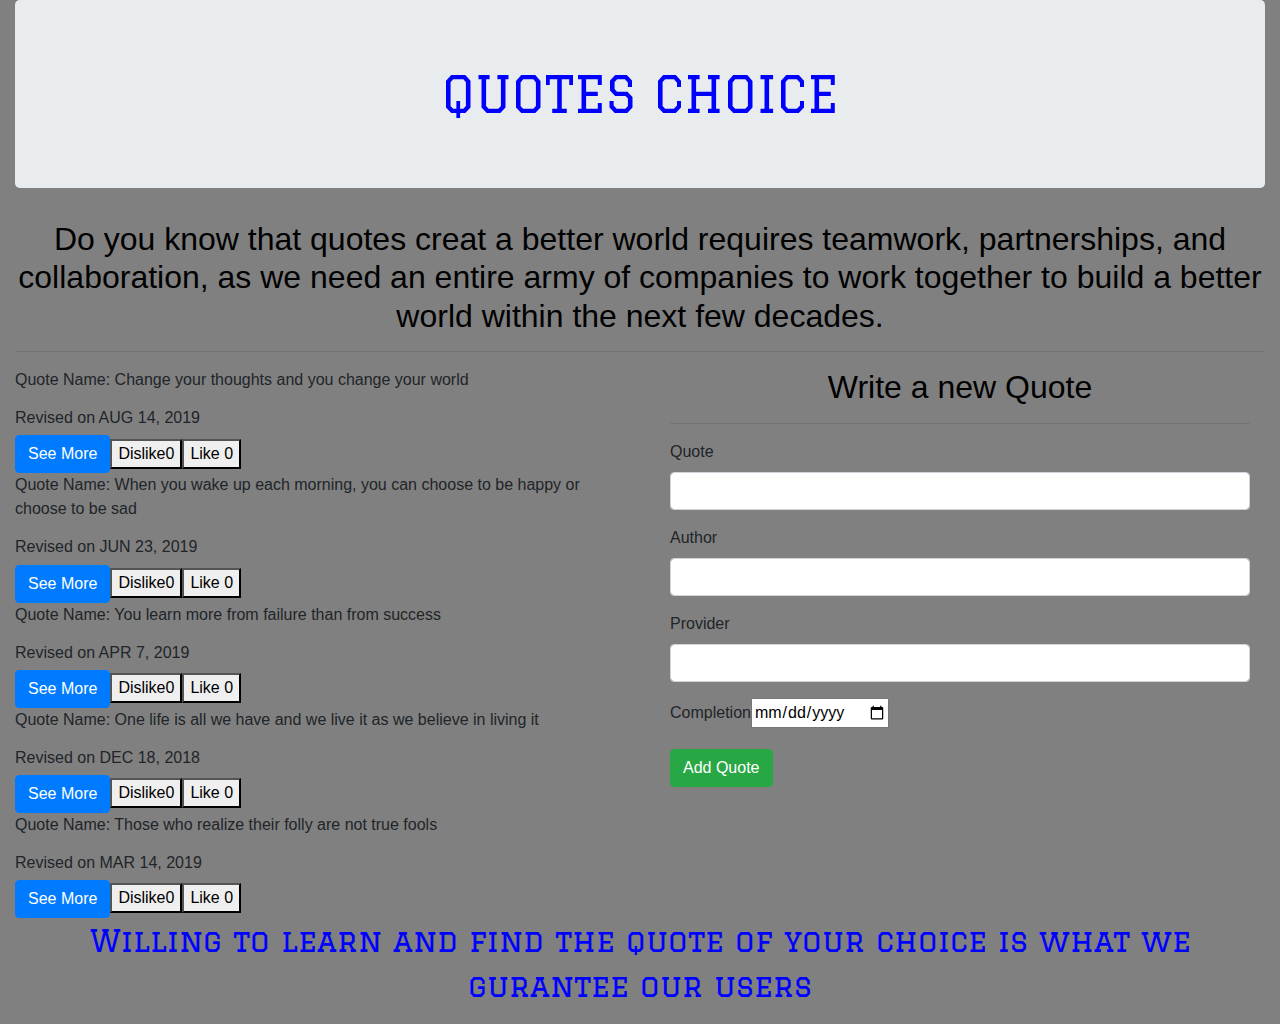
<file: index.html>
<!doctype html>
<html lang="en">
<head>
  <meta charset="utf-8">
  <title>Quotes</title>
  <base href="https://Maxwel5.github.io/my-Quotes/">
  <meta name="viewport" content="width=device-width, initial-scale=1">
  <link rel="stylesheet" href="https://stackpath.bootstrapcdn.com/bootstrap/4.3.1/css/bootstrap.min.css" integrity="sha384-ggOyR0iXCbMQv3Xipma34MD+dH/1fQ784/j6cY/iJTQUOhcWr7x9JvoRxT2MZw1T" crossorigin="anonymous">
  <link rel="icon" type="image/x-icon" href="favicon.ico">
  <link href="https://fonts.googleapis.com/css?family=Graduate&display=swap" rel="stylesheet">
<link rel="stylesheet" href="styles.42e1f79278366e976dff.css"></head>
<body>
  <app-root></app-root>
  
<script src="runtime-es2015.5bc68c0dd8cf137fbe82.js" type="module"></script><script src="polyfills-es2015.5cb1e996b2a376ba4548.js" type="module"></script><script src="runtime-es5.ee0aae13fb762b150814.js" nomodule defer></script><script src="polyfills-es5.f2cb7085da8422a86399.js" nomodule defer></script><script src="main-es2015.f86ebf52813ec59bacf8.js" type="module"></script><script src="main-es5.13995e655fdaf10c6e7d.js" nomodule defer></script></body>
</html>
</file>
<file: styles.42e1f79278366e976dff.css>
body{background-color:grey}h1{font-family:Graduate,cursive;font-size:50px;color:#00f}h2{text-align:center;color:#000}#final{font-family:Graduate,cursive;font-size:30px;color:#00f}
</file>
